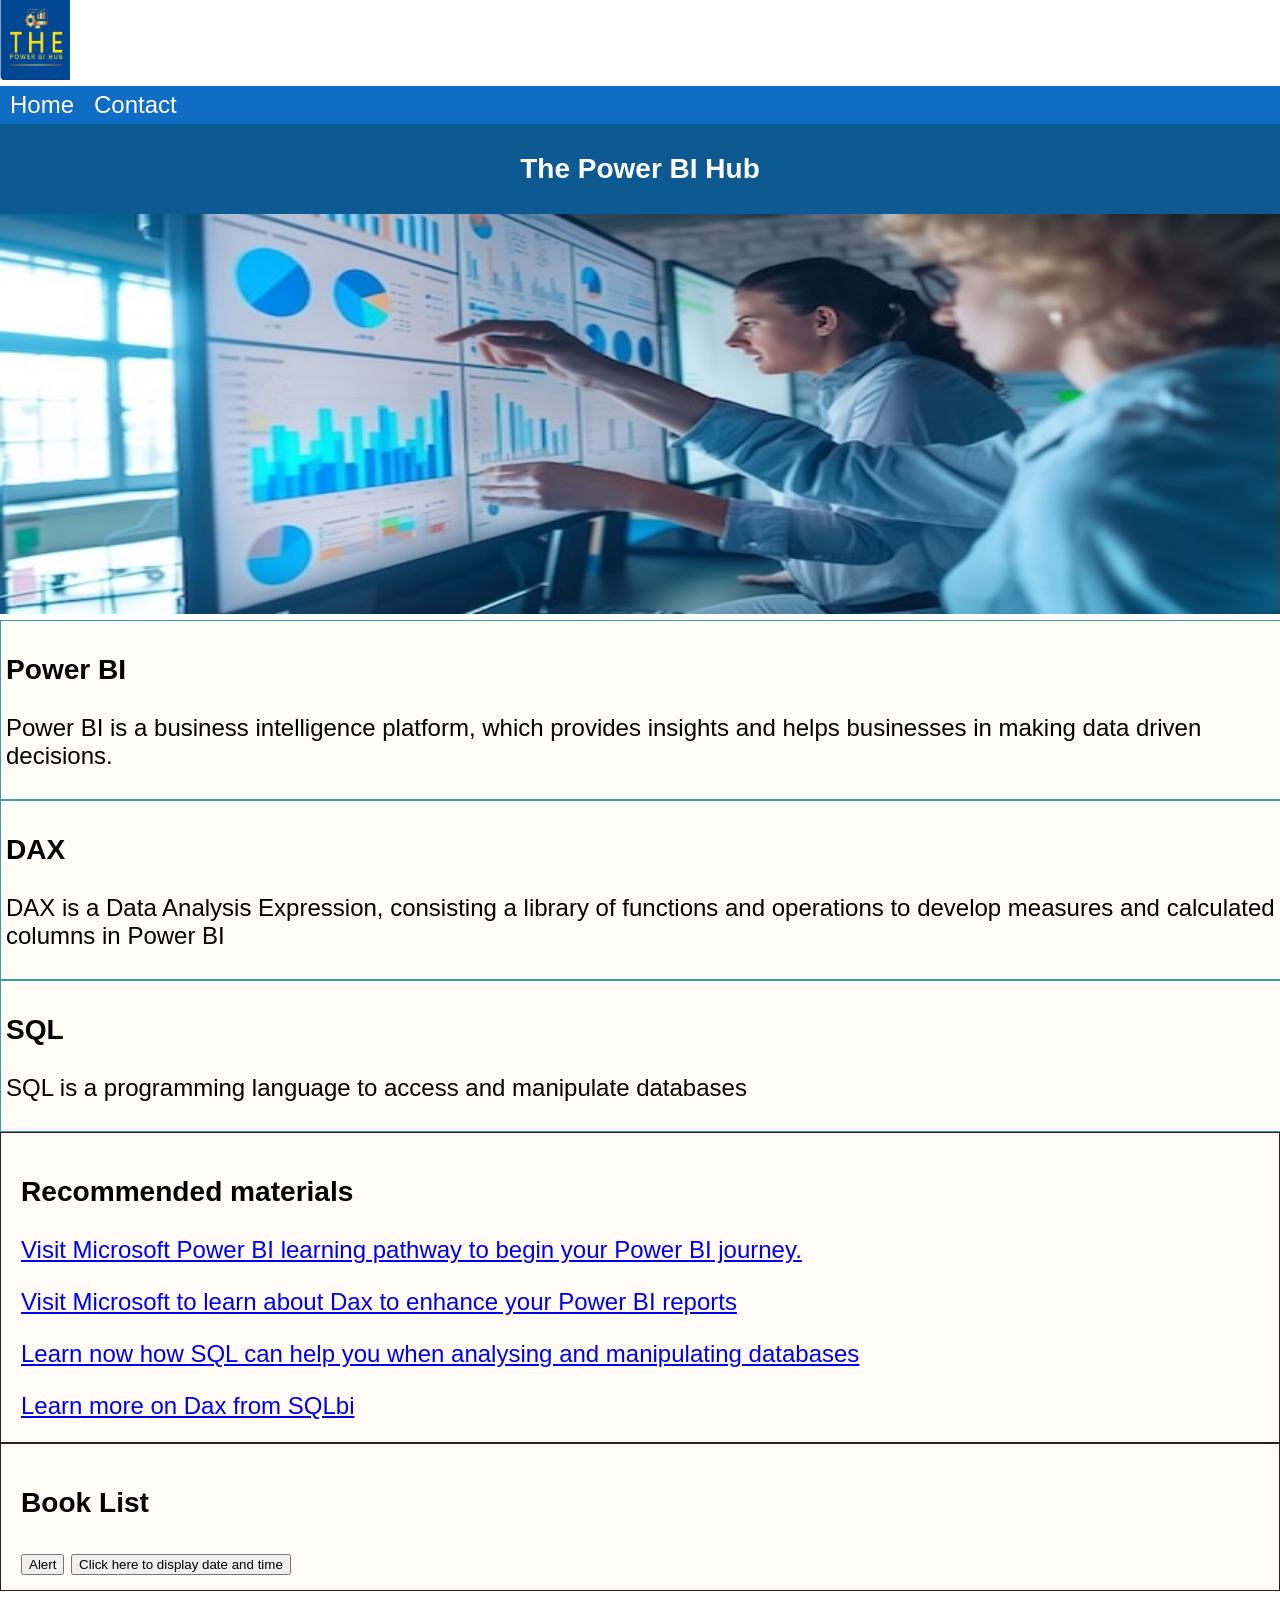
<file: index.html>
<!DOCTYPE html>
<html lang ="en">
<head>
<meta name ="viewport" content="width=device-width, initial-scale=1.0">
    <link rel = "stylesheet" href="style.css">
<title>The Power BI Hub</Title>


</head>

<body>
<div class ="wrapper">
<img src ="logo.jpg" alt="logo" width="70" height="80">

<ul>
    <li><a href="index.html">Home</a></li>
    <li><a href="contact.html">Contact</a></li>
</ul>

<div class="gridcontainer">
    <div class="header"><h1>The Power BI Hub</h1></div>
<img src = "dashboard.jpg" alt = "Power BI information" width= 100% height="400">



</div>

<div class = "usage">
    <h3> Power BI</h3>
      
    <p> Power BI is a business intelligence platform, which provides insights and helps businesses in making data driven decisions.</p>
</div>

<div class = "usage">
    <h3> DAX</h3>
    <p> DAX is a Data Analysis Expression, consisting a library of functions and operations to develop measures and calculated columns in Power BI</p>
</div>

<div class ="usage">
    <h3> SQL</h3>
    <p> SQL is a programming language to access and manipulate databases</p>
</div>




<div class = "content">
<h3> Recommended materials</h3>
<p><a href = "https://learn.microsoft.com/en-us/training/browse/?products=power-bi&roles=data-analyst&levels=intermediate&resource_type=learning%20path">Visit Microsoft Power BI learning pathway to begin your Power BI journey.</a></p>
<p><a href = "https://learn.microsoft.com/en-us/dax/dax-overview">Visit Microsoft to learn about Dax to enhance your Power BI reports</a></p>
<p><a href = "https://www.w3schools.com/sql/">Learn now how SQL can help you when analysing and manipulating databases</a></p>
<p><a href = "https://www.sqlbi.com/training/dax/">Learn more on Dax from SQLbi</a></p>
</div>

<div class = "content">
<h3>Book List</h3>

<script>
    

async function loaddata() {
    let response = await fetch("https://openlibrary.org/search.json?q=powerbi");

    const data = await response.json();
    let len = data.docs.length;

    let text ="";
    for (let i = 0; i<len; i++) {
        text+= data.docs[i].title + "<br>";
    }
    document.getElementById("demo").innerHTML = text;

}
loaddata();
</script>
<p id ="demo"></p>



<p id ="date"></p>

<button onclick ="alert('Are you sure, you want to leave this page')">Alert</button>

<button type ="button" onclick ="document.getElementById('date').innerHTML=Date()">Click here to display date and time</button>

</div>

<div class ="footer">
        <p>2026 The Power BI Hub. All rights reserved.</p>
</footer>


</div>
</body>  
</html>
</file>
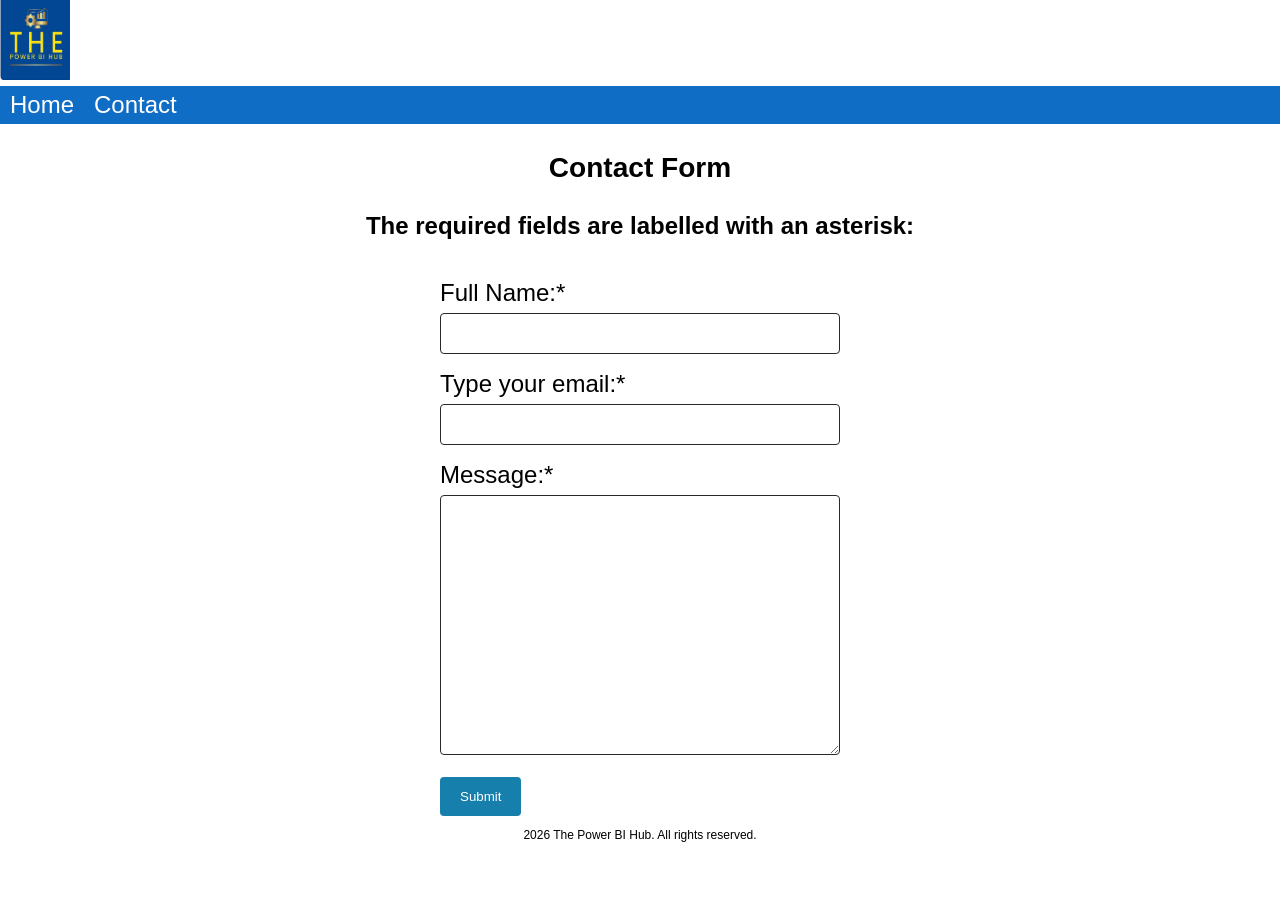
<file: contact.html>
<!DOCTYPE html>
<html lang ="en">
<head>
<meta name ="viewport" content="width=device-width, initial-scale=1.0">
    <link rel = "stylesheet" href="style.css">
<title>The Power BI Hub</Title>


</head>


<body>
<div class ="wrapper">
<img src ="logo.jpg" alt="logo" width="70" height="80">

<ul>
    <li><a href="index.html">Home</a></li>
    <li><a href="contact.html">Contact</a></li>
</ul>


<body>
<div class ="wrapper">

<div class ="contactheader">
        <b><h3>Contact Form</h3></b>
        <b> <p> The required fields are labelled with an asterisk:</p></b>
 
    </div>

<div class ="container">
        <form action ="#"/action_page.php" target ="_blank" method="post"
                onsubmit="return validateForm()"method="post">
                <label for ="fname">Full Name:*</label><br>
                 <input type="text" id="fname" name="fullname" required <br>
                 <label for ="email">Type your email:*</label><br>
                 <input type="email" id="email" name="email" required>
                 <label for ="message">Message:*</label><br>
                 <textarea id = "message" name ="subject" required style ="width:400px; height:260px;"></textarea>
                <input type = "submit" value="Submit"><br>
</form>

<div class ="footer">
        <p>2026 The Power BI Hub. All rights reserved.</p>
</footer>

</div>
</body>  
</html>
</file>
<file: style.css>
style>
*{
    box-sizing: border-box;
}
ul{
    list-style-type:none;
    margin:0;
    padding:0;
    overflow:hidden;
    background-color:#0f6dc5;
    position:relative;
    top:0;
    width:100%;

}

ul li {
    float: left;
}

ul li a {
    display:block;
    color:white;
    text-align:center;
    padding: 5px 10px;
    text-decoration:none;


}

ul li a:hover:not(.active) {
    background-color: rgb(154, 241, 237);
}
ul li a.active{
    background-color: antiquewhite;
}

body{
    font-family: Arial, Helvetica, sans-serif;
    font-size: 24px;
    margin:0;
    padding:0;


}
/*styling the header*/

.gridcontainer{
    display:block;
    grid-template-areas:
    'header'
    'menu'
    'content'
    'usage'
    'footer';
    background-color:white;
    gap:10px;
}

.header{
    grid-area: header;
    background-color: rgb(12, 90, 145);
    padding:10px;
    text-align:center;
    font-size: 24px;
    color:white;

}

.header> h1{
font-size: 28px;
}

.menu{
    grid-area: menu;
}

.menu ul{
    list-style-type:none;
    margin:0;
    padding:0

}

.menu li{
    padding:10px;
    margin-bottom: 8px;
    background-color: white;
    color:black;
}

.menu li:hover{
    background-color: white;
}

/*content style*/
.content{
    grid-area:main;
}

.content>h1{
    font-size: 24px;
    margin-bottom:8px;
}

.content >p {
    margin-bottom:7px;
    width: 100%;
}
/*Usage styling*/

.usage{
    grid-area: usage;
    border:1px solid rgb(63, 155, 151);
    background-color: rgb(255, 251, 247);
    padding:5px;
    width: 100%;

}

.usage>h2{
    font-size:24px;
}


.usage li{
    margin-bottom:5px;
}
/*footer styling*/
.footer{
    grid-area:footer;
    background-color: white;
    text-align:center;
    font-size: 12px;
}


@media (min-width:500px){
    .header{grid-area: 1 /span 6;}
    .menu {grid-area:  2 /span 6;}
    .content{grid-area:2 /span 4;}
    .content{grid-area:2 /span 1;}
    .usage {grid-area: 2 /span 1;}
    .footer{grid-area: 3 /span 6;}
}

/* Contact Page styling*/

.contactheader{
    text-align:center;
    font-size: 24px;
}



input[type=text], input[type=email], textarea{
    width:400px;
    padding:12px 20px;
    border:1px solid rgb(43, 40, 40);
    border-radius:4px;
    box-sizing:border-box;
    margin-top:6px;
    margin-bottom:16px;
    resize:vertical
   
}

input[type=submit] {
    background-color: rgb(23, 127, 171);
    color:white;
    padding: 12px 20px;
    border:none;
    border-radius:4px;
    cursor:pointer;
    

}

input[type=submit]:hover{
    background-color:rgb(66, 140, 201);

}
.container{
    max-width: 400px;
    margin:auto;
    border-radius: 4px;
    background-color:white;
    padding:15px 20px;
}

.content{
    background-color: rgb(255, 251, 247);
    padding:15px 20px;
    border :1px solid rgb(34, 36, 36);
}
</file>
